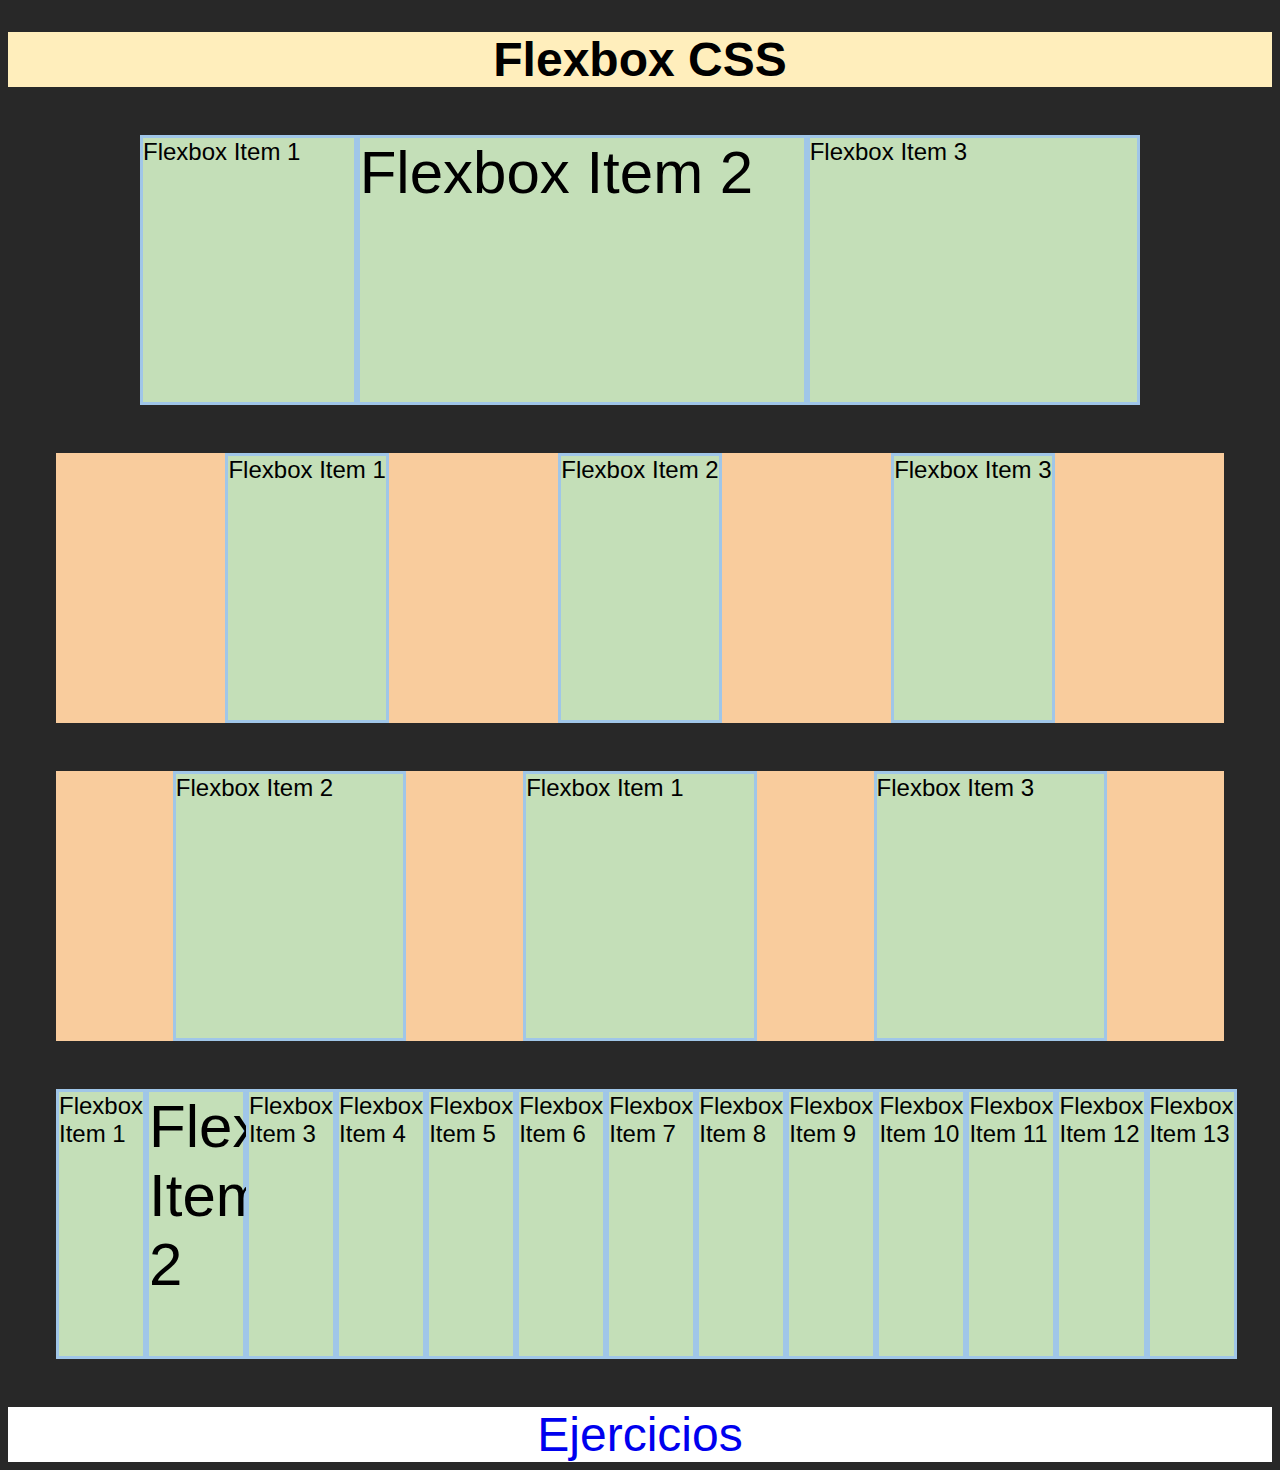
<file: index.html>
<!DOCTYPE html>
<html lang='es'>

<head>
  <meta charset='UTF-8'>
  <meta name='viewport' content='width=device-width, initial-scale=1.0'>
  <link rel="shortcut icon" href="assets/favicon.ico" type="image/x-icon">
  <link rel="stylesheet" href="CSS/style.css">
  <title>Flexbox CSS</title>
</head>

<body>
  <h1>Flexbox CSS</h1>

  <article class="container minicontainer">
    <section class="item">Flexbox Item 1</section>
    <section class="item">Flexbox Item 2</section>
    <section class="item">Flexbox Item 3</section>
  </article>

  <article class="container">
    <section class="item2">Flexbox Item 1</section>
    <section class="item2">Flexbox Item 2</section>
    <section class="item2">Flexbox Item 3</section>
  </article>

  <article class="container">
    <section class="item3">Flexbox Item 1</section>
    <section class="item3">Flexbox Item 2</section>
    <section class="item3">Flexbox Item 3</section>
  </article>

  <article class="container">
    <section class="item">Flexbox Item 1</section>
    <section class="item">Flexbox Item 2</section>
    <section class="item">Flexbox Item 3</section>
    <section class="item">Flexbox Item 4</section>
    <section class="item">Flexbox Item 5</section>
    <section class="item">Flexbox Item 6</section>
    <section class="item">Flexbox Item 7</section>
    <section class="item">Flexbox Item 8</section>
    <section class="item">Flexbox Item 9</section>
    <section class="item">Flexbox Item 10</section>
    <section class="item">Flexbox Item 11</section>
    <section class="item">Flexbox Item 12</section>
    <section class="item">Flexbox Item 13</section>
  </article>
  <a href="ejercicios.html">Ejercicios</a>
</body>

</html>
</file>
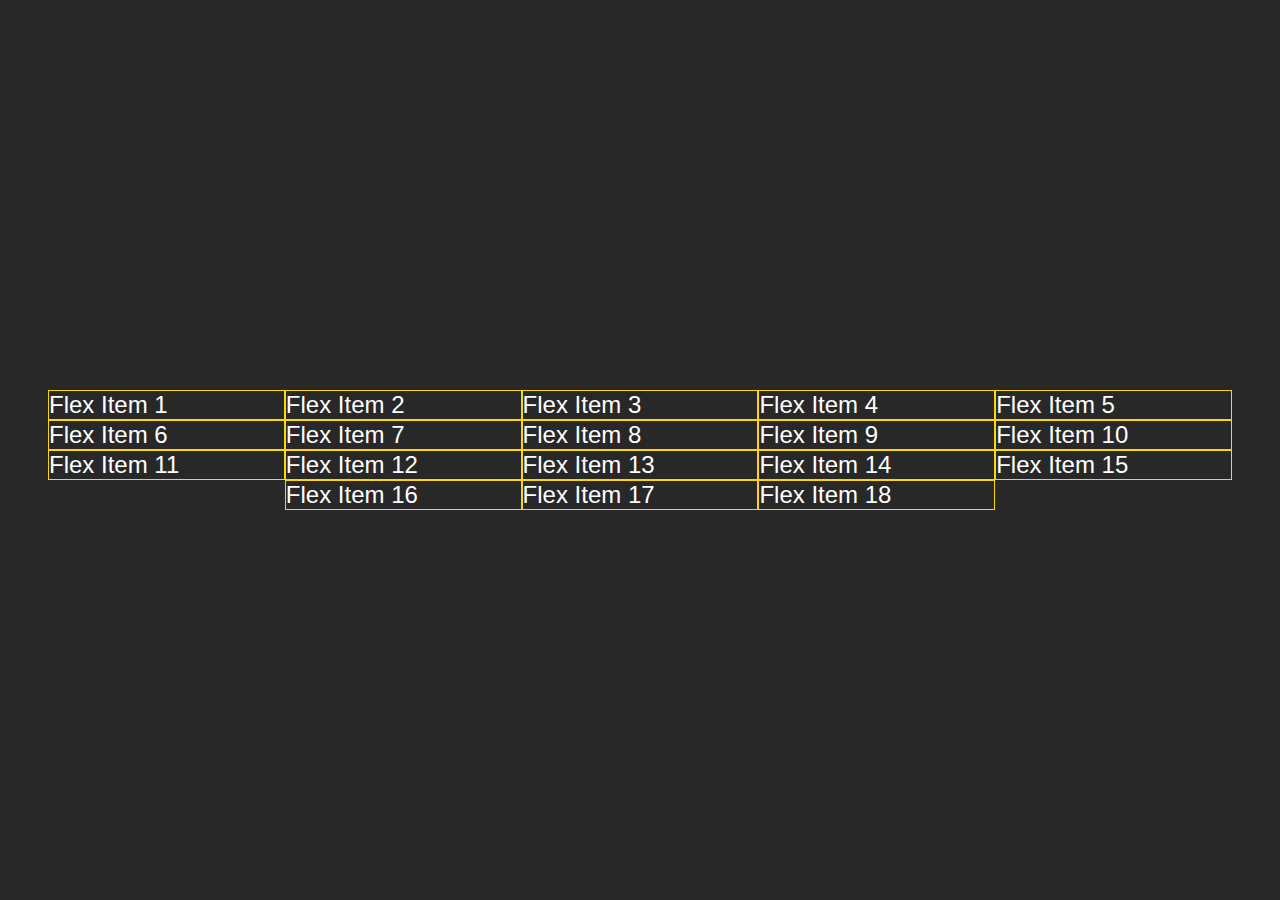
<file: responsive.html>
<!DOCTYPE html>
<html lang='es'>

<head>
  <meta charset='UTF-8'>
  <meta name='viewport' content='width=device-width, initial-scale=1.0'>
  <title>Responsive Flex</title>
  <link rel="shortcut icon" href="assets/favicon.ico" type="image/x-icon">
  <link rel="stylesheet" href="CSS/responsive.css">
</head>

<body>
  <div class="container">
    <article class="flex-container">
      <section class="flex-item">Flex Item 1</section>
      <section class="flex-item">Flex Item 2</section>
      <section class="flex-item">Flex Item 3</section>
      <section class="flex-item">Flex Item 4</section>
      <section class="flex-item">Flex Item 5</section>
      <section class="flex-item">Flex Item 6</section>
      <section class="flex-item">Flex Item 7</section>
      <section class="flex-item">Flex Item 8</section>
      <section class="flex-item">Flex Item 9</section>
      <section class="flex-item">Flex Item 10</section>
      <section class="flex-item">Flex Item 11</section>
      <section class="flex-item">Flex Item 12</section>
      <section class="flex-item">Flex Item 13</section>
      <section class="flex-item">Flex Item 14</section>
      <section class="flex-item">Flex Item 15</section>
      <section class="flex-item">Flex Item 16</section>
      <section class="flex-item">Flex Item 17</section>
      <section class="flex-item">Flex Item 18</section>
    </article>
  </div>

</body>

</html>
</file>
<file: CSS/style.css>
html {
  box-sizing: border-box;
  background-color: rgb(40, 40, 40);
  font-size: 150%;
  font-family: sans-serif;
}

*,
*:before,
*:after {
  box-sizing: inherit;
}

h1 {
  text-align: center;
  background-color: rgb(255, 238, 188);
  border: rgb(249, 204, 157);
}

.container {
  background-color: rgb(249, 204, 157);
  height: 30vh;
  margin: 2rem;

  display: flex;
  flex-direction: row;
  flex-wrap: wrap;
  flex-flow: row nowrap;
  justify-content:space-evenly;
  align-items: stretch;
  align-content: flex-start;
}

.minicontainer {
  width: 1000px;
  margin: 2rem auto;
}

.nowrap {
  flex-wrap: nowrap;
}

.item {
  width: 100px;
  border: solid rgb(160, 198, 232) medium;
  background-color: rgb(196, 223, 184);

  flex-grow: 1;
  flex-shrink: 1;
  flex-basis: auto;
}

.item:nth-child(2) {
  font-size: 250%;

  flex-grow:3;

}

.item:nth-child(3) {
  flex-grow: 2;

}

.item:nth-child(17) {
  font-size: 250%;
}

.item2 {
  border: solid rgb(160, 198, 232) medium;
  background-color: rgb(196, 223, 184);

  flex-shrink: 1;
}

.item2:nth-child(2) {
  flex-shrink: 2;
}

.item3 {
  border: solid rgb(160, 198, 232) medium;
  background-color: rgb(196, 223, 184);

  flex-basis: 20%;
  flex: 0 1 20%;
}

.item3:nth-child(2) {
  order: -1;
}

a {
  background-color: #fff;
  display: block;
  text-align: center;
  text-decoration: none;
  font-size: 2rem;
}
</file>
<file: CSS/responsive.css>
html {
  box-sizing: border-box;
  background-color: rgb(40, 40, 40);
  font-size: 150%;
  font-family: sans-serif;
  color: #fff;
  height: 100%;
}

body {
  margin: 0 2rem;
  display: flex;
  justify-content: center;
  align-items: center;
  height: 100%;
}

*,
*:before,
*:after {
  box-sizing: inherit;
}

.container {
  margin: auto;
  max-width: 1500px;
}

.flex-container {
  display: flex;
  flex-flow: row wrap;
  justify-content: center;
}

.flex-item {
  border: thin solid #ffd700;
  flex: 0 0 100%;
}

@media (min-width: 576px) {
  .flex-item {
    flex: 0 0 50%;
  }
}

@media (min-width: 768px) {
  .flex-item {
    flex: 0 0 33.333333333333333333333333333333%;
  }
}

@media (min-width: 992px) {
  .flex-item {
    flex: 0 0 25%;
  }
}

@media (min-width: 1200px) {
  .flex-item {
    flex: 0 0 20%;
  }
}


@media (min-width: 1400px) {
  .flex-item {
    flex: 0 0 16.666666666666666666666666666667%;
  }
}
</file>
